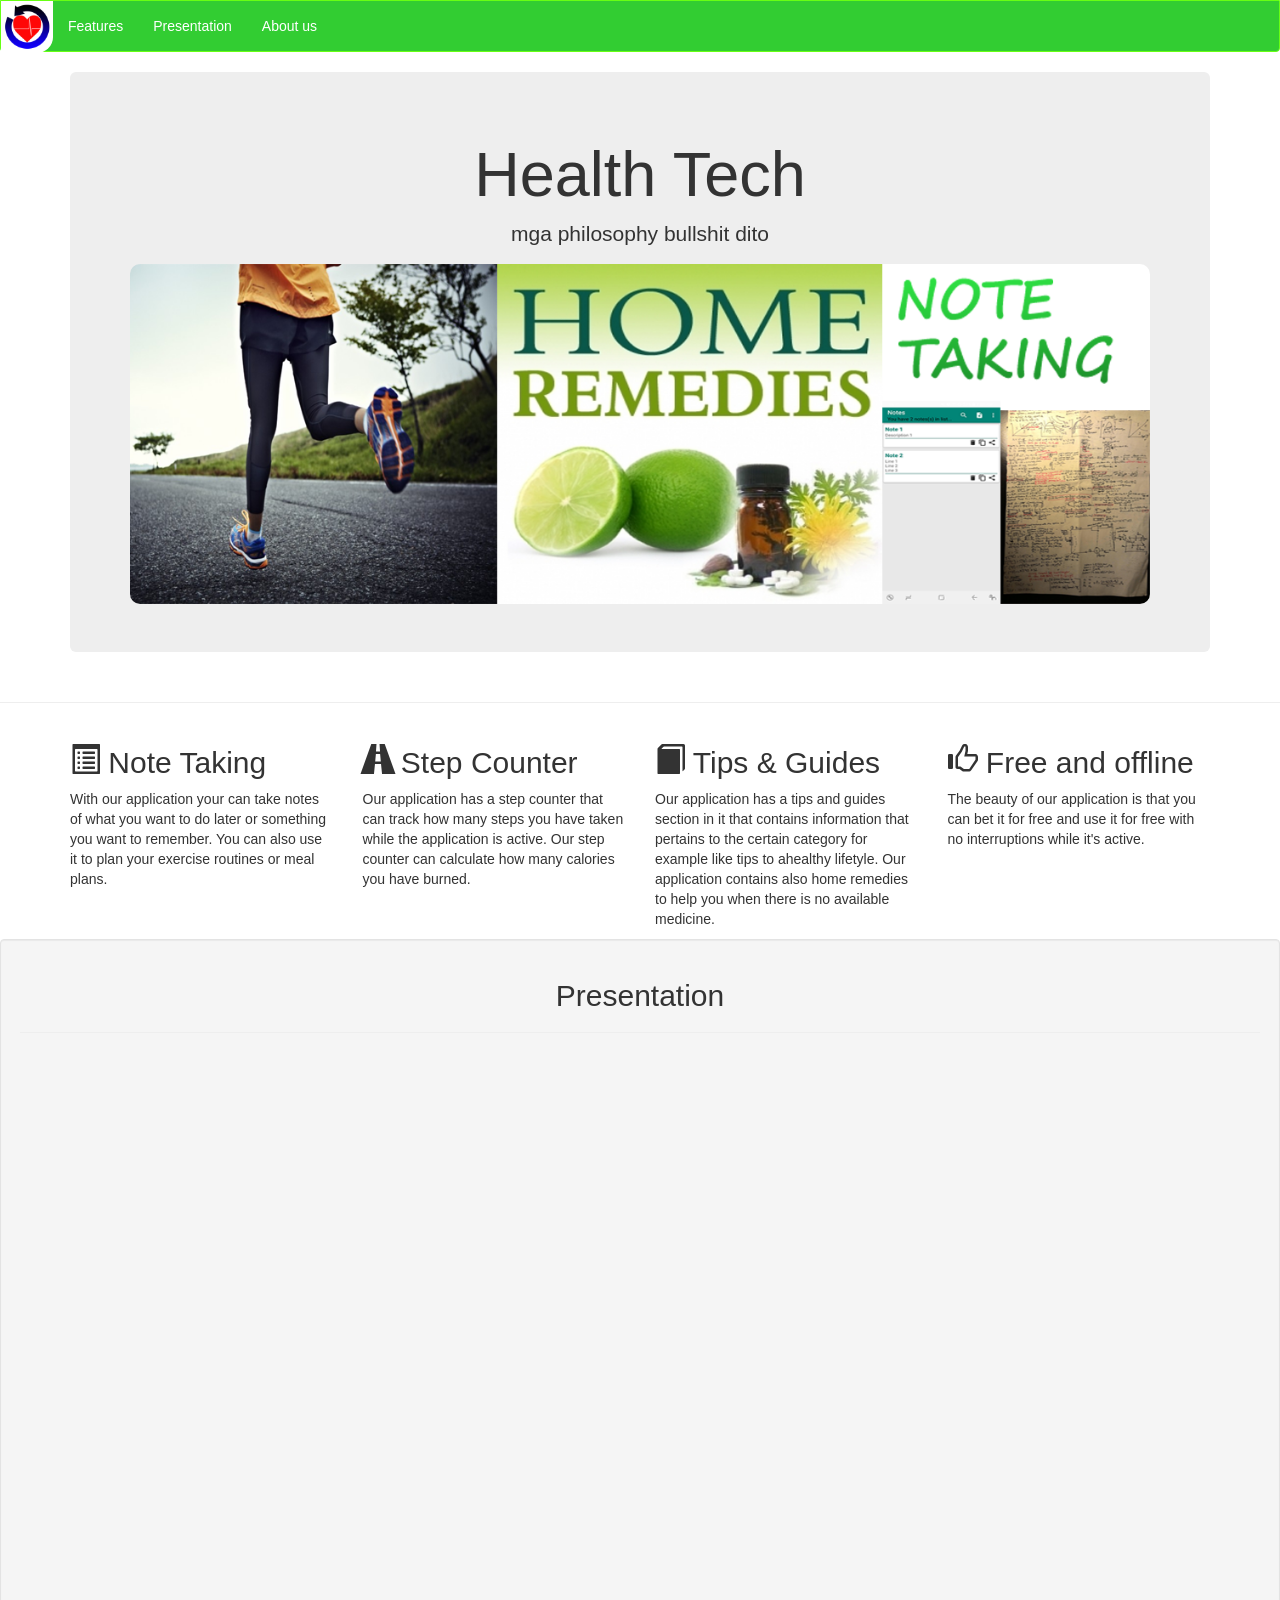
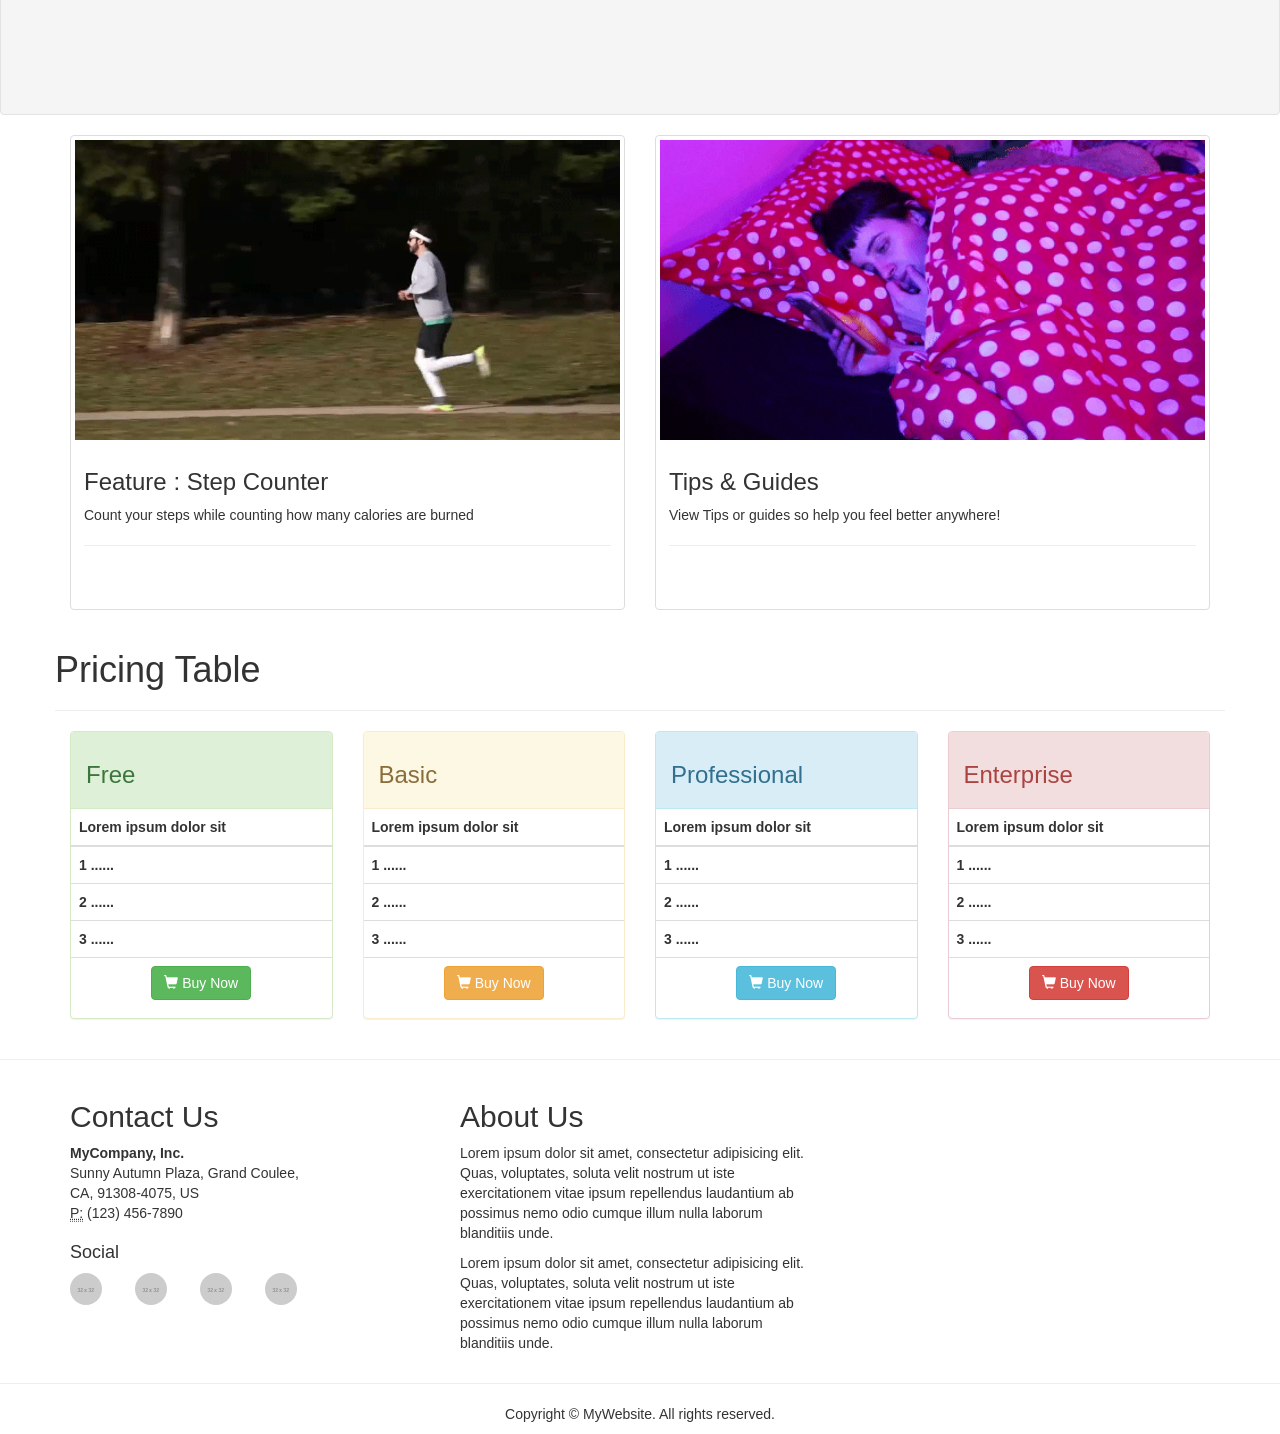
<file: index.html>
﻿<!DOCTYPE html>
<html lang="en">
<head>
<link rel="shortcut icon" type="image/x-icon" href="favicon.ico" />
<meta charset="utf-8">
<meta http-equiv="X-UA-Compatible" content="IE=edge">
<meta name="viewport" content="width=device-width, initial-scale=1">
<title>Health Tech</title>

<!-- Bootstrap -->
<link rel="stylesheet" href="css/bootstrap.css">

<!-- HTML5 shim and Respond.js for IE8 support of HTML5 elements and media queries -->
<!-- WARNING: Respond.js doesn't work if you view the page via file:// -->
<!--[if lt IE 9]>
      <script src="https://oss.maxcdn.com/html5shiv/3.7.2/html5shiv.min.js"></script>
      <script src="https://oss.maxcdn.com/respond/1.4.2/respond.min.js"></script>
    <![endif]-->
</head>
<body>
<script src="https://ajax.googleapis.com/ajax/libs/jquery/1.11.1/jquery.min.js"></script>
<script type="text/javascript">
        $(document).ready(function(){  
  $("#asd1231").click(function(e) {
    e.preventDefault();
    $('html, body').animate({
      scrollTop: $($.attr(this, 'href')).offset().top
    }, 800);
  });
});
    </script>
    <script type="text/javascript">
        $(document).ready(function(){  
  $("#dsa1231").click(function(e) {
    e.preventDefault();
    $('html, body').animate({
      scrollTop: $($.attr(this, 'href')).offset().top
    }, 800);
  });
});
    </script>
    <script type="text/javascript">
        $(document).ready(function(){  
  $("#das1231").click(function(e) {
    e.preventDefault();
    $('html, body').animate({
      scrollTop: $($.attr(this, 'href')).offset().top
    }, 800);
  });
});
    </script>
<nav class="navbar navbar-default navbar-inverse">
  <div class="container-fluid"> 
    <!-- Brand and toggle get grouped for better mobile display -->
    <div class="navbar-header">
      <button type="button" class="navbar-toggle collapsed" data-toggle="collapse" data-target="#bs-example-navbar-collapse-1" aria-expanded="false"> <span class="sr-only">Toggle navigation</span> <span class="icon-bar"></span> <span class="icon-bar"></span> <span class="icon-bar"></span> </button>
      <a class="navbar-brand" href="#"><img src="logosatab.png" id="rogo"></a> </div>
    
    <!-- Collect the nav links, forms, and other content for toggling -->
    <div class="collapse navbar-collapse" id="bs-example-navbar-collapse-1">
      <ul class="nav navbar-nav">
        <li class="active"> </li>
        <li><a href="#features1" id="asd1231">Features</a> </li>
        <li><a href="#vidtut" id="dsa1231">Presentation</a> </li>
        <li><a href="#contactlensus" id="das1231">About us</a> </li>
      </ul>
      <ul class="nav navbar-nav navbar-right">
        <li> </li>
        <li> </li>
      </ul>
    </div>
    <!-- /.navbar-collapse --> 
  </div>
  <!-- /.container-fluid --> 
</nav>
<div class="container">
  <div class="row">
    <div class="col-lg-12">
      <div class="jumbotron">
        <h1 class="text-center">Health Tech</h1>
        <p class="text-center">mga philosophy bullshit dito</p>
        <img src="images/mahaba.png" alt="" class="img-responsive" id="mahaba"> </div>
    </div>
  </div>
</div>
<div class="container"> </div>
<hr>
<div class="container">
  <div class="row">
    <div class="col-lg-3 col-md-6 col-sm-6">
      <h2><span class="glyphicon glyphicon-list-alt" aria-hidden="true" id="features1"></span> Note Taking</h2>
      <p>With our application your can take notes of what you want to do later or something you want to remember. You can also use it to plan your exercise routines or meal plans.</p>
    </div>
    <div class="col-lg-3 col-md-6 col-sm-6">
      <h2><span class="glyphicon glyphicon-road" aria-hidden="true"></span> Step Counter</h2>
      <p>Our application has a step counter that can track how many steps you have taken while the application is active. Our step counter can calculate how many calories you have burned.</p>
    </div>
    <div class="col-lg-3 col-md-6 col-sm-6">
      <h2><span class="glyphicon glyphicon-book" aria-hidden="true"></span> Tips & Guides</h2>
      <p>Our application has a tips and guides section in it that contains information that pertains to the certain category for example like tips to ahealthy lifetyle. Our application contains also home remedies to help you when there is no available medicine.</p>
    </div>
<div class="col-lg-3 col-md-6 col-sm-6">
      <h2><span class="glyphicon glyphicon-thumbs-up" aria-hidden="true"></span> Free and offline</h2>
      <p>The beauty of our application is that you can bet it for free and use it for free with no interruptions while it's active.</p>
    </div>
  </div>
</div>

<section class="well">
<h2 class="text-center" id="vidtut">Presentation</h2>
<hr>
  <div class="container">
    <div class="row">
      <div class="col-lg-12">
        <div class="embed-responsive embed-responsive-16by9">
          <iframe class="embed-responsive-item" src="https://www.youtube.com/embed/lFqDM_YlXV8"></iframe>
        </div>
      </div>
    </div>
  </div>
</section>
<div class="container">
  <div class="row">
    <div class="col-sm-6">
      <div class="thumbnail"> <img src="images/run.gif" alt="Thumbnail Image 1" class="img-responsive" id="asd5">
        <div class="caption">
          <h3>Feature : Step Counter</h3>
          <p>Count your steps while counting how many calories are burned</p>
          <hr>
          <p>&nbsp;</p>
        </div>
      </div>
    </div>
    <div class="col-sm-6">
      <div class="thumbnail"> <img src="images/phoneuse.gif" alt="Thumbnail Image 1" class="img-responsive" id="asd4">
        <div class="caption">
          <h3>Tips & Guides</h3>
          <p>View Tips or guides so help you feel better anywhere!</p>
          <hr>
          <p>&nbsp;</p>
        </div>
      </div>
    </div>
  </div>
</div>
<div class="container">
  <div class="row">
    <h1>Pricing Table</h1>
    <hr>
    <div class="col-lg-3 col-sm-6">
      <div class="panel panel-default panel-success"> 
        <!-- Default panel contents -->
        <div class="panel-heading">
          <h3>Free</h3>
        </div>
        <!-- Table -->
        <table class="table">
          <thead>
            <tr>
              <th>Lorem ipsum dolor sit</th>
            </tr>
          </thead>
          <tbody>
            <tr>
              <th scope="row">1 ......</th>
            </tr>
            <tr>
              <th scope="row">2 ......</th>
            </tr>
            <tr>
              <th scope="row">3 ......</th>
            </tr>
            <tr>
              <th scope="row"><p class="text-center"><a href="" class="btn-success btn"><span class="glyphicon glyphicon-shopping-cart" aria-hidden="true"></span> Buy Now</a></p></th>
            </tr>
          </tbody>
        </table>
      </div>
    </div>
    <div class="col-lg-3 col-sm-6">
      <div class="panel panel-default panel-warning"> 
        <!-- Default panel contents -->
        <div class="panel-heading">
          <h3>Basic</h3>
        </div>
        <!-- Table -->
        <table class="table">
          <thead>
            <tr>
              <th>Lorem ipsum dolor sit</th>
            </tr>
          </thead>
          <tbody>
            <tr>
              <th scope="row">1 ......</th>
            </tr>
            <tr>
              <th scope="row">2 ......</th>
            </tr>
            <tr>
              <th scope="row">3 ......</th>
            </tr>
            <tr>
              <th scope="row"><p class="text-center"><a href="" class="btn-warning btn"><span class="glyphicon glyphicon-shopping-cart" aria-hidden="true"></span> Buy Now</a></p>
              </th>
            </tr>
          </tbody>
        </table>
      </div>
    </div>
    <div class="col-lg-3 col-sm-6">
      <div class="panel panel-default panel-info"> 
        <!-- Default panel contents -->
        <div class="panel-heading">
          <h3>Professional</h3>
        </div>
        <!-- Table -->
        <table class="table">
          <thead>
            <tr>
              <th>Lorem ipsum dolor sit</th>
            </tr>
          </thead>
          <tbody>
            <tr>
              <th scope="row">1 ......</th>
            </tr>
            <tr>
              <th scope="row">2 ......</th>
            </tr>
            <tr>
              <th scope="row">3 ......</th>
            </tr>
            <tr>
              <th scope="row"><p class="text-center"><a href="" class="btn-info btn"><span class="glyphicon glyphicon-shopping-cart" aria-hidden="true"></span> Buy Now</a></p></th>
            </tr>
          </tbody>
        </table>
      </div>
    </div>
    <div class="col-lg-3 col-sm-6">
      <div class="panel panel-default panel-danger"> 
        <!-- Default panel contents -->
        <div class="panel-heading">
          <h3>Enterprise</h3>
        </div>
        <!-- Table -->
        <table class="table">
          <thead>
            <tr>
              <th>Lorem ipsum dolor sit</th>
            </tr>
          </thead>
          <tbody>
            <tr>
              <th scope="row">1 ......</th>
            </tr>
            <tr>
              <th scope="row">2 ......</th>
            </tr>
            <tr>
              <th scope="row">3 ......</th>
            </tr>
            <tr>
              <th scope="row"><p class="text-center"><a href="" class="btn-danger btn"><span class="glyphicon glyphicon-shopping-cart" aria-hidden="true"></span> Buy Now</a></p></th>
            </tr>
          </tbody>
        </table>
      </div>
    </div>
  </div>
</div>
<hr>
<div class="container">
  <div class="row">
<div class="col-lg-4 col-md-6 col-sm-6">
      <h2 id="contactlensus">Contact Us</h2>
      <address>
      <strong>MyCompany, Inc.</strong><br>
      Sunny Autumn Plaza, Grand Coulee,<br>
      CA, 91308-4075, US<br>
      <abbr title="Phone">P:</abbr> (123) 456-7890
      </address>
      <h4>Social</h4>
      <div class="row">
      	<div class="col-xs-2"><img class="img-circle" src="images/32X32.gif" alt=""></div>
      	<div class="col-xs-2"><img class="img-circle" src="images/32X32.gif" alt=""></div>
      	<div class="col-xs-2"><img class="img-circle" src="images/32X32.gif" alt=""></div>
      	<div class="col-xs-2"><img class="img-circle" src="images/32X32.gif" alt=""></div>        
      </div>
    </div>
<div class="col-lg-4 col-sm-12">
      <h2>About Us</h2>
      <p>Lorem ipsum dolor sit amet, consectetur adipisicing elit. Quas, voluptates, soluta velit nostrum ut iste exercitationem vitae ipsum repellendus laudantium ab possimus nemo odio cumque illum nulla laborum blanditiis unde.</p>
      <p>Lorem ipsum dolor sit amet, consectetur adipisicing elit. Quas, voluptates, soluta velit nostrum ut iste exercitationem vitae ipsum repellendus laudantium ab possimus nemo odio cumque illum nulla laborum blanditiis unde.</p>
    </div>
  </div>
</div>
  <hr>
<footer class="text-center">
  <div class="container">
    <div class="row">
      <div class="col-xs-12">
        <p>Copyright © MyWebsite. All rights reserved.</p>
      </div>
    </div>
  </div>
</footer>
<!-- jQuery (necessary for Bootstrap's JavaScript plugins) --> 
<script src="js/jquery-1.11.3.min.js"></script> 
<!-- Include all compiled plugins (below), or include individual files as needed --> 
<script src="js/bootstrap.js"></script>
</body>
</html>
</file>
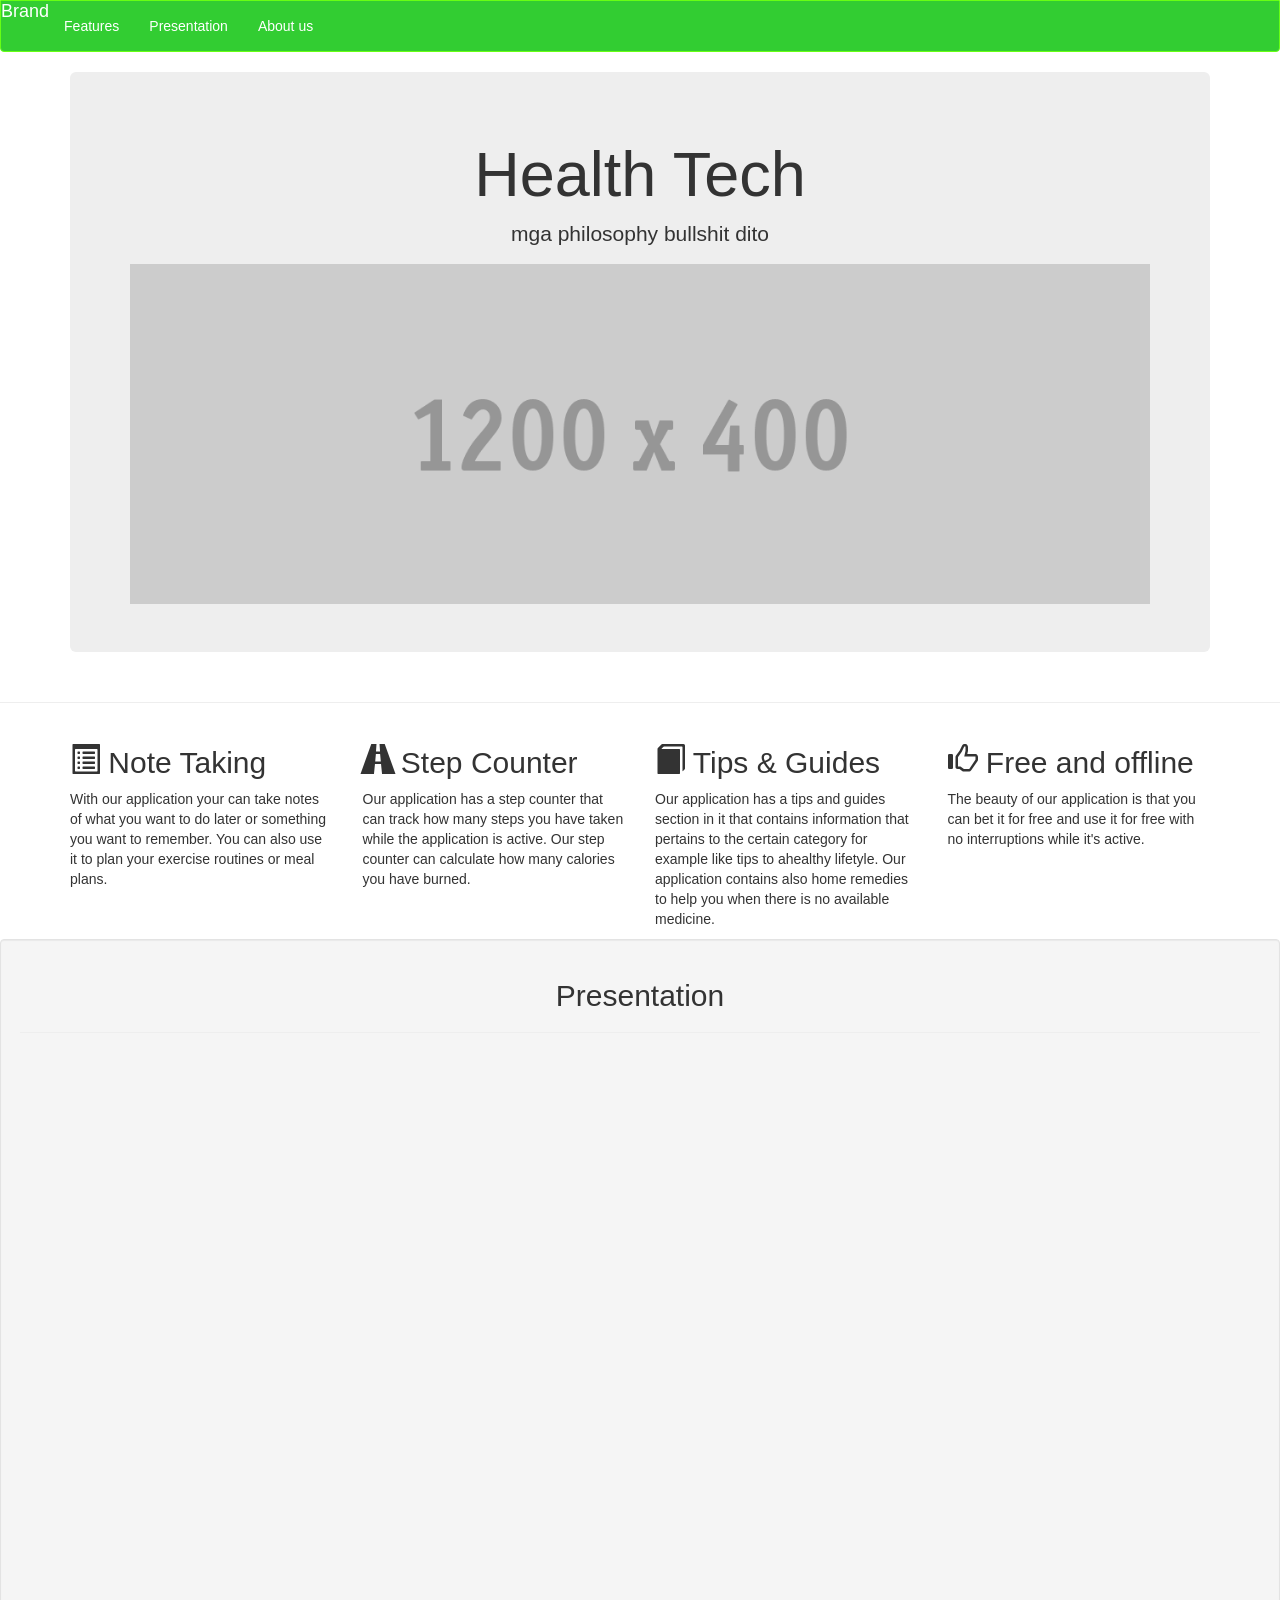
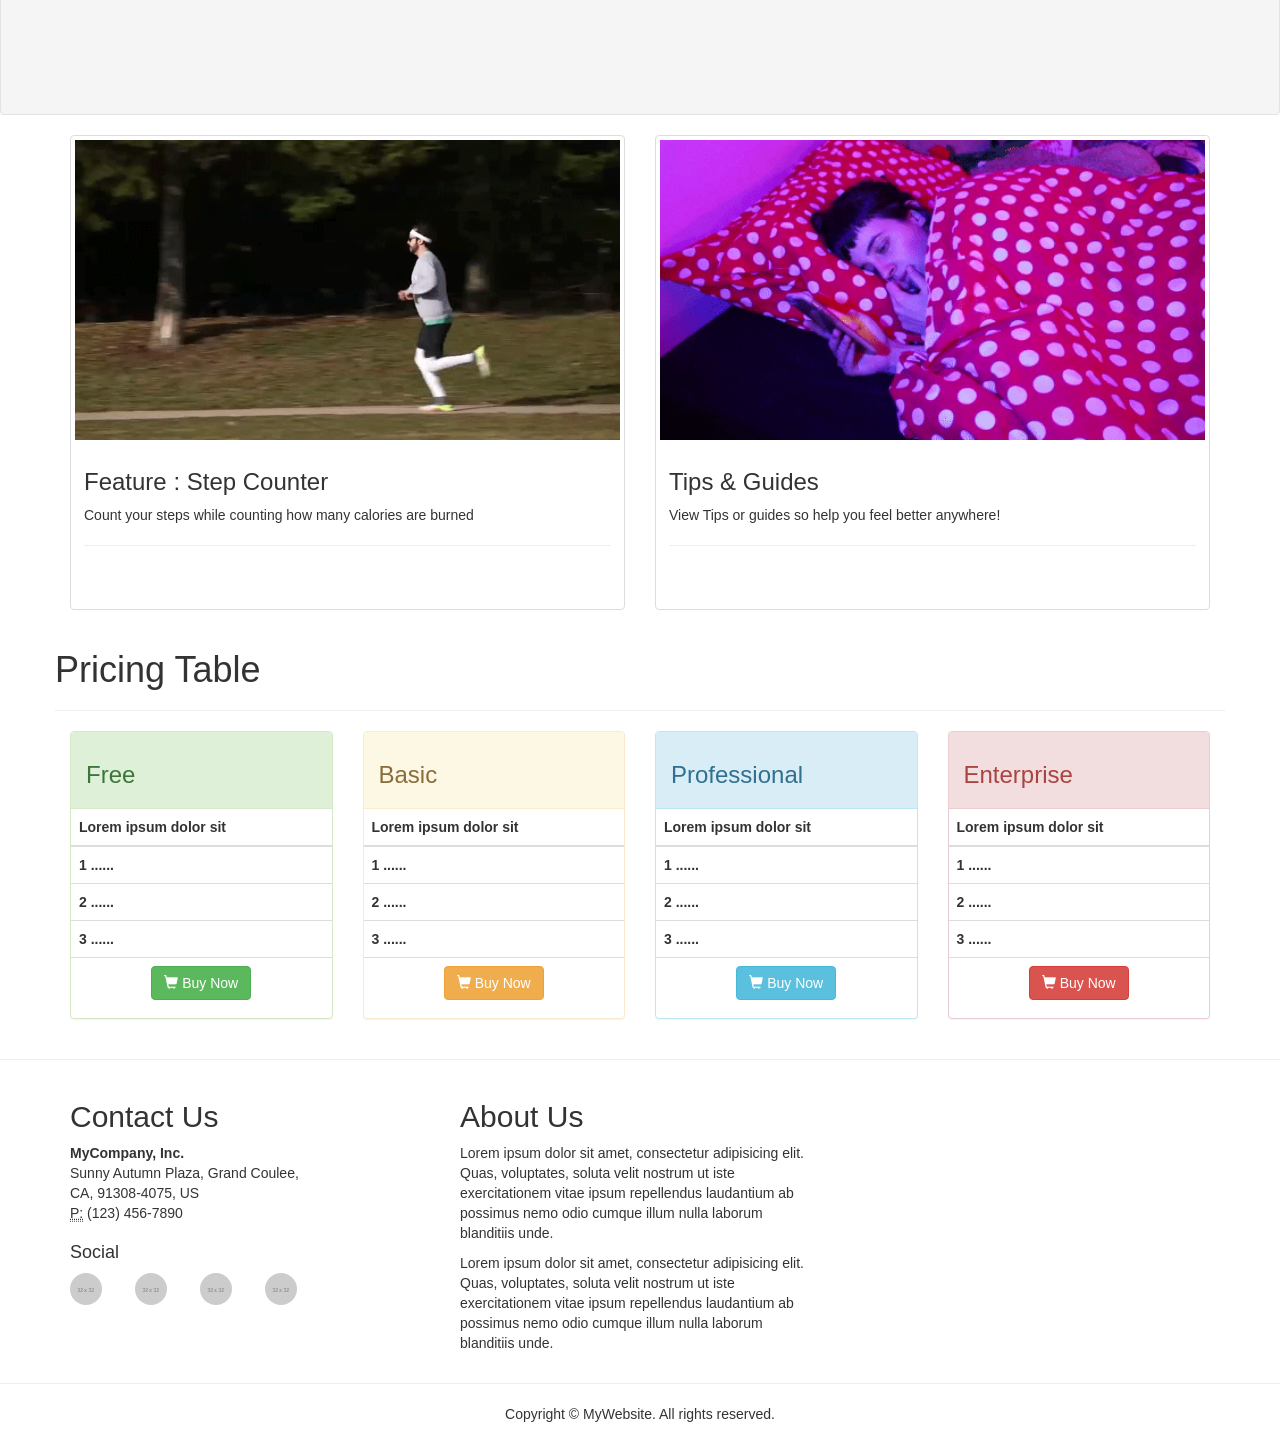
<file: Untitled-1.html>
﻿<!DOCTYPE html>
<html lang="en">
<head>
<link rel="shortcut icon" type="image/x-icon" href="favicon.ico" />
<meta charset="utf-8">
<meta http-equiv="X-UA-Compatible" content="IE=edge">
<meta name="viewport" content="width=device-width, initial-scale=1">
<title>Health Tech</title>

<!-- Bootstrap -->
<link rel="stylesheet" href="css/bootstrap.css">

<!-- HTML5 shim and Respond.js for IE8 support of HTML5 elements and media queries -->
<!-- WARNING: Respond.js doesn't work if you view the page via file:// -->
<!--[if lt IE 9]>
      <script src="https://oss.maxcdn.com/html5shiv/3.7.2/html5shiv.min.js"></script>
      <script src="https://oss.maxcdn.com/respond/1.4.2/respond.min.js"></script>
    <![endif]-->
</head>
<body>
<script src="https://ajax.googleapis.com/ajax/libs/jquery/1.11.1/jquery.min.js"></script>
<script type="text/javascript">
        $(document).ready(function(){  
  $("#asd1231").click(function(e) {
    e.preventDefault();
    $('html, body').animate({
      scrollTop: $($.attr(this, 'href')).offset().top
    }, 800);
  });
});
    </script>
    <script type="text/javascript">
        $(document).ready(function(){  
  $("#dsa1231").click(function(e) {
    e.preventDefault();
    $('html, body').animate({
      scrollTop: $($.attr(this, 'href')).offset().top
    }, 800);
  });
});
    </script>
    <script type="text/javascript">
        $(document).ready(function(){  
  $("#das1231").click(function(e) {
    e.preventDefault();
    $('html, body').animate({
      scrollTop: $($.attr(this, 'href')).offset().top
    }, 800);
  });
});
    </script>
<nav class="navbar navbar-default navbar-inverse">
  <div class="container-fluid"> 
    <!-- Brand and toggle get grouped for better mobile display -->
    <div class="navbar-header">
      <button type="button" class="navbar-toggle collapsed" data-toggle="collapse" data-target="#bs-example-navbar-collapse-1" aria-expanded="false"> <span class="sr-only">Toggle navigation</span> <span class="icon-bar"></span> <span class="icon-bar"></span> <span class="icon-bar"></span> </button>
      <a class="navbar-brand" href="#">Brand</a> </div>
    
    <!-- Collect the nav links, forms, and other content for toggling -->
    <div class="collapse navbar-collapse" id="bs-example-navbar-collapse-1">
      <ul class="nav navbar-nav">
        <li class="active"> </li>
        <li><a href="#features1" id="asd1231">Features</a> </li>
        <li><a href="#vidtut" id="dsa1231">Presentation</a> </li>
        <li><a href="#contactlensus" id="das1231">About us</a> </li>
      </ul>
      <ul class="nav navbar-nav navbar-right">
        <li> </li>
        <li> </li>
      </ul>
    </div>
    <!-- /.navbar-collapse --> 
  </div>
  <!-- /.container-fluid --> 
</nav>
<div class="container">
  <div class="row">
    <div class="col-lg-12">
      <div class="jumbotron">
        <h1 class="text-center">Health Tech</h1>
        <p class="text-center">mga philosophy bullshit dito</p>
        <img src="images/1200X400.gif" alt="" class="img-responsive"> </div>
    </div>
  </div>
</div>
<div class="container"> </div>
<hr>
<div class="container">
  <div class="row">
    <div class="col-lg-3 col-md-6 col-sm-6">
      <h2><span class="glyphicon glyphicon-list-alt" aria-hidden="true" id="features1"></span> Note Taking</h2>
      <p>With our application your can take notes of what you want to do later or something you want to remember. You can also use it to plan your exercise routines or meal plans.</p>
    </div>
    <div class="col-lg-3 col-md-6 col-sm-6">
      <h2><span class="glyphicon glyphicon-road" aria-hidden="true"></span> Step Counter</h2>
      <p>Our application has a step counter that can track how many steps you have taken while the application is active. Our step counter can calculate how many calories you have burned.</p>
    </div>
    <div class="col-lg-3 col-md-6 col-sm-6">
      <h2><span class="glyphicon glyphicon-book" aria-hidden="true"></span> Tips & Guides</h2>
      <p>Our application has a tips and guides section in it that contains information that pertains to the certain category for example like tips to ahealthy lifetyle. Our application contains also home remedies to help you when there is no available medicine.</p>
    </div>
<div class="col-lg-3 col-md-6 col-sm-6">
      <h2><span class="glyphicon glyphicon-thumbs-up" aria-hidden="true"></span> Free and offline</h2>
      <p>The beauty of our application is that you can bet it for free and use it for free with no interruptions while it's active.</p>
    </div>
  </div>
</div>

<section class="well">
<h2 class="text-center" id="vidtut">Presentation</h2>
<hr>
  <div class="container">
    <div class="row">
      <div class="col-lg-12">
        <div class="embed-responsive embed-responsive-16by9">
          <iframe class="embed-responsive-item" src="https://www.youtube.com/embed/lFqDM_YlXV8"></iframe>
        </div>
      </div>
    </div>
  </div>
</section>
<div class="container">
  <div class="row">
    <div class="col-sm-6">
      <div class="thumbnail"> <img src="images/run.gif" alt="Thumbnail Image 1" class="img-responsive" id="asd5">
        <div class="caption">
          <h3>Feature : Step Counter</h3>
          <p>Count your steps while counting how many calories are burned</p>
          <hr>
          <p>&nbsp;</p>
        </div>
      </div>
    </div>
    <div class="col-sm-6">
      <div class="thumbnail"> <img src="images/phoneuse.gif" alt="Thumbnail Image 1" class="img-responsive" id="asd4">
        <div class="caption">
          <h3>Tips & Guides</h3>
          <p>View Tips or guides so help you feel better anywhere!</p>
          <hr>
          <p>&nbsp;</p>
        </div>
      </div>
    </div>
  </div>
</div>
<div class="container">
  <div class="row">
    <h1>Pricing Table</h1>
    <hr>
    <div class="col-lg-3 col-sm-6">
      <div class="panel panel-default panel-success"> 
        <!-- Default panel contents -->
        <div class="panel-heading">
          <h3>Free</h3>
        </div>
        <!-- Table -->
        <table class="table">
          <thead>
            <tr>
              <th>Lorem ipsum dolor sit</th>
            </tr>
          </thead>
          <tbody>
            <tr>
              <th scope="row">1 ......</th>
            </tr>
            <tr>
              <th scope="row">2 ......</th>
            </tr>
            <tr>
              <th scope="row">3 ......</th>
            </tr>
            <tr>
              <th scope="row"><p class="text-center"><a href="" class="btn-success btn"><span class="glyphicon glyphicon-shopping-cart" aria-hidden="true"></span> Buy Now</a></p></th>
            </tr>
          </tbody>
        </table>
      </div>
    </div>
    <div class="col-lg-3 col-sm-6">
      <div class="panel panel-default panel-warning"> 
        <!-- Default panel contents -->
        <div class="panel-heading">
          <h3>Basic</h3>
        </div>
        <!-- Table -->
        <table class="table">
          <thead>
            <tr>
              <th>Lorem ipsum dolor sit</th>
            </tr>
          </thead>
          <tbody>
            <tr>
              <th scope="row">1 ......</th>
            </tr>
            <tr>
              <th scope="row">2 ......</th>
            </tr>
            <tr>
              <th scope="row">3 ......</th>
            </tr>
            <tr>
              <th scope="row"><p class="text-center"><a href="" class="btn-warning btn"><span class="glyphicon glyphicon-shopping-cart" aria-hidden="true"></span> Buy Now</a></p>
              </th>
            </tr>
          </tbody>
        </table>
      </div>
    </div>
    <div class="col-lg-3 col-sm-6">
      <div class="panel panel-default panel-info"> 
        <!-- Default panel contents -->
        <div class="panel-heading">
          <h3>Professional</h3>
        </div>
        <!-- Table -->
        <table class="table">
          <thead>
            <tr>
              <th>Lorem ipsum dolor sit</th>
            </tr>
          </thead>
          <tbody>
            <tr>
              <th scope="row">1 ......</th>
            </tr>
            <tr>
              <th scope="row">2 ......</th>
            </tr>
            <tr>
              <th scope="row">3 ......</th>
            </tr>
            <tr>
              <th scope="row"><p class="text-center"><a href="" class="btn-info btn"><span class="glyphicon glyphicon-shopping-cart" aria-hidden="true"></span> Buy Now</a></p></th>
            </tr>
          </tbody>
        </table>
      </div>
    </div>
    <div class="col-lg-3 col-sm-6">
      <div class="panel panel-default panel-danger"> 
        <!-- Default panel contents -->
        <div class="panel-heading">
          <h3>Enterprise</h3>
        </div>
        <!-- Table -->
        <table class="table">
          <thead>
            <tr>
              <th>Lorem ipsum dolor sit</th>
            </tr>
          </thead>
          <tbody>
            <tr>
              <th scope="row">1 ......</th>
            </tr>
            <tr>
              <th scope="row">2 ......</th>
            </tr>
            <tr>
              <th scope="row">3 ......</th>
            </tr>
            <tr>
              <th scope="row"><p class="text-center"><a href="" class="btn-danger btn"><span class="glyphicon glyphicon-shopping-cart" aria-hidden="true"></span> Buy Now</a></p></th>
            </tr>
          </tbody>
        </table>
      </div>
    </div>
  </div>
</div>
<hr>
<div class="container">
  <div class="row">
<div class="col-lg-4 col-md-6 col-sm-6">
      <h2 id="contactlensus">Contact Us</h2>
      <address>
      <strong>MyCompany, Inc.</strong><br>
      Sunny Autumn Plaza, Grand Coulee,<br>
      CA, 91308-4075, US<br>
      <abbr title="Phone">P:</abbr> (123) 456-7890
      </address>
      <h4>Social</h4>
      <div class="row">
      	<div class="col-xs-2"><img class="img-circle" src="images/32X32.gif" alt=""></div>
      	<div class="col-xs-2"><img class="img-circle" src="images/32X32.gif" alt=""></div>
      	<div class="col-xs-2"><img class="img-circle" src="images/32X32.gif" alt=""></div>
      	<div class="col-xs-2"><img class="img-circle" src="images/32X32.gif" alt=""></div>        
      </div>
    </div>
<div class="col-lg-4 col-sm-12">
      <h2>About Us</h2>
      <p>Lorem ipsum dolor sit amet, consectetur adipisicing elit. Quas, voluptates, soluta velit nostrum ut iste exercitationem vitae ipsum repellendus laudantium ab possimus nemo odio cumque illum nulla laborum blanditiis unde.</p>
      <p>Lorem ipsum dolor sit amet, consectetur adipisicing elit. Quas, voluptates, soluta velit nostrum ut iste exercitationem vitae ipsum repellendus laudantium ab possimus nemo odio cumque illum nulla laborum blanditiis unde.</p>
    </div>
  </div>
</div>
  <hr>
<footer class="text-center">
  <div class="container">
    <div class="row">
      <div class="col-xs-12">
        <p>Copyright © MyWebsite. All rights reserved.</p>
      </div>
    </div>
  </div>
</footer>
<!-- jQuery (necessary for Bootstrap's JavaScript plugins) --> 
<script src="js/jquery-1.11.3.min.js"></script> 
<!-- Include all compiled plugins (below), or include individual files as needed --> 
<script src="js/bootstrap.js"></script>
</body>
</html>
</file>
